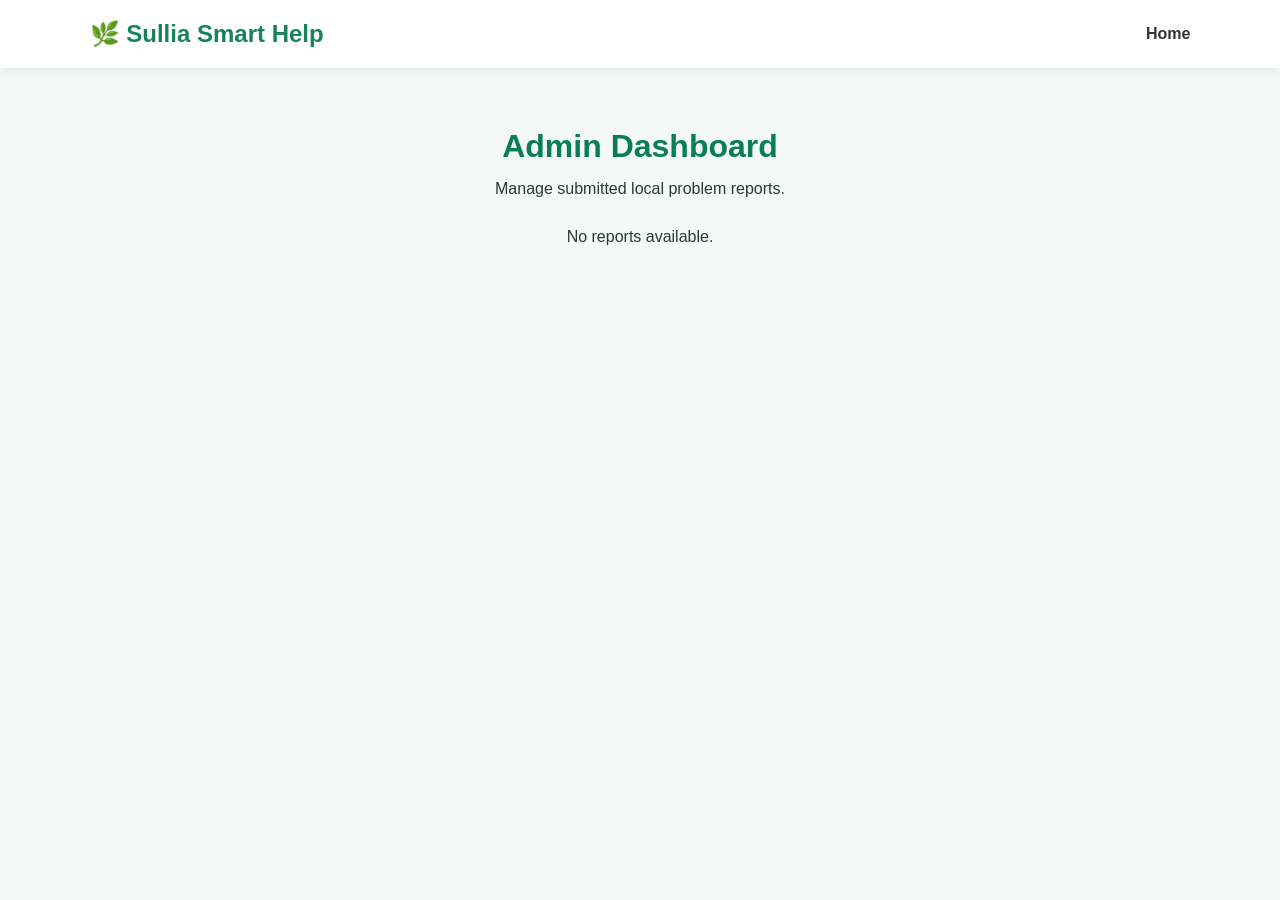
<file: admin.html>
<!DOCTYPE html>
<html lang="en">
<head>
    <meta charset="UTF-8">
    <meta name="viewport" content="width=device-width, initial-scale=1.0">
    <title>Sullia Smart Help - Admin</title>
    <link rel="stylesheet" href="style.css">
</head>
<body>

    <header>
        <h2>🌿 Sullia Smart Help</h2>
        <nav>
            <a href="index.html">Home</a>
        </nav>
    </header>

    <section class="my-reports">
        <h1>Admin Dashboard</h1>
        <p>Manage submitted local problem reports.</p>

        <div id="adminReports">
            Loading reports...
        </div>
    </section>

    <script src="admin.js"></script>

</body>
</html>
</file>
<file: style.css>
* {
    margin: 0;
    padding: 0;
    box-sizing: border-box;
    font-family: Arial, sans-serif;
}

html {
    scroll-behavior: smooth;
}

body {
    background-color: #f4f8f6;
    color: #263b32;
}

header {
    background-color: #ffffff;
    padding: 20px 7%;
    display: flex;
    justify-content: space-between;
    align-items: center;
    box-shadow: 0 2px 10px rgba(0,0,0,0.08);
}

header h2 {
    color: #16845b;
}

nav a {
    text-decoration: none;
    color: #333;
    margin-left: 22px;
    font-weight: bold;
}

nav a:hover {
    color: #16845b;
}

.hero {
    background: linear-gradient(120deg, #087e55, #39b982);
    color: white;
    text-align: center;
    padding: 100px 20px;
}

.hero h1 {
    font-size: 40px;
    margin-bottom: 18px;
}

.hero p {
    font-size: 18px;
    margin-bottom: 30px;
}

.btn {
    display: inline-block;
    background: white;
    color: #087e55;
    padding: 13px 25px;
    text-decoration: none;
    border-radius: 7px;
    font-weight: bold;
}

.services {
    padding: 65px 7%;
    text-align: center;
}

.services h2,
.about h2 {
    font-size: 30px;
    color: #087e55;
    margin-bottom: 15px;
}

.services > p {
    margin-bottom: 35px;
}

.service-container {
    display: grid;
    grid-template-columns: repeat(3, 1fr);
    gap: 22px;
}

.service-card {
    background: white;
    padding: 30px 20px;
    border-radius: 12px;
    box-shadow: 0 3px 12px rgba(0,0,0,0.08);
    transition: 0.3s;
}

.service-card:hover {
    transform: translateY(-6px);
}

.service-card h3 {
    color: #16845b;
    margin-bottom: 15px;
}

.service-card p {
    color: #666;
    line-height: 1.6;
}

.about {
    background: #e5f4ec;
    text-align: center;
    padding: 60px 10%;
    line-height: 1.8;
}

footer {
    background: #164b37;
    color: white;
    text-align: center;
    padding: 30px;
    line-height: 2;
}

@media (max-width: 768px) {
    header {
        flex-direction: column;
        gap: 18px;
    }

    nav a {
        margin: 0 7px;
        font-size: 14px;
    }

    .hero h1 {
        font-size: 29px;
    }

    .service-container {
        grid-template-columns: 1fr;
    }
}

.report-section {
    padding: 60px 20px;
    text-align: center;
    background: #ffffff;
}

.report-section h2 {
    color: #087e55;
    font-size: 30px;
    margin-bottom: 12px;
}

.report-section > p {
    margin-bottom: 30px;
    color: #666;
}

#reportForm {
    max-width: 550px;
    margin: auto;
    padding: 30px;
    background: #f4f8f6;
    border-radius: 12px;
    text-align: left;
    box-shadow: 0 3px 12px rgba(0,0,0,0.08);
}

#reportForm label {
    display: block;
    margin: 15px 0 8px;
    font-weight: bold;
}

#reportForm input,
#reportForm select,
#reportForm textarea {
    width: 100%;
    padding: 12px;
    border: 1px solid #ccc;
    border-radius: 6px;
    font-size: 15px;
}

#reportForm textarea {
    min-height: 110px;
    resize: vertical;
}

#reportForm button {
    width: 100%;
    margin-top: 22px;
    padding: 14px;
    background: #087e55;
    color: white;
    border: none;
    border-radius: 7px;
    font-size: 16px;
    cursor: pointer;
}

#reportForm button:hover {
    background: #065e40;
}

.my-reports {
    padding: 60px 7%;
    text-align: center;
}

.my-reports h2 {
    color: #087e55;
    margin-bottom: 15px;
}

#reportsList {
    max-width: 700px;
    margin: 30px auto;
}

.report-card {
    background: white;
    padding: 22px;
    margin-bottom: 18px;
    border-radius: 10px;
    text-align: left;
    box-shadow: 0 3px 12px rgba(0,0,0,0.08);
}

.report-card h3 {
    color: #087e55;
    margin-bottom: 12px;
}

.report-card p {
    margin: 8px 0;
    color: #555;
}

/* Admin Dashboard */

.my-reports h1 {
    color: #087e55;
    font-size: 32px;
    margin-bottom: 15px;
}

#adminReports {
    max-width: 800px;
    margin: 30px auto;
}

#adminReports select {
    padding: 10px;
    margin-top: 10px;
    width: 100%;
    border: 1px solid #ccc;
    border-radius: 6px;
    font-size: 15px;
    background: white;
    cursor: pointer;
}

#adminReports .report-card {
    border-left: 5px solid #16845b;
}

/* Mobile Friendly Design */

@media screen and (max-width: 768px) {

    header {
        padding: 18px 15px;
        flex-direction: column;
        gap: 18px;
    }

    nav {
        display: flex;
        flex-wrap: wrap;
        justify-content: center;
        gap: 15px;
    }

    nav a {
        margin: 0;
        font-size: 14px;
    }

    .hero {
        padding: 75px 20px;
    }

    .hero h1 {
        font-size: 28px;
        line-height: 1.4;
    }

    .hero p {
        font-size: 16px;
    }

    .services {
        padding: 45px 18px;
    }

    .service-container {
        grid-template-columns: 1fr;
    }

    .service-card {
        padding: 25px;
    }

    .report-section {
        padding: 45px 15px;
    }

    #reportForm {
        padding: 20px;
    }

    .about {
        padding: 45px 20px;
    }

    footer {
        padding: 25px 15px;
    }
}
</file>
